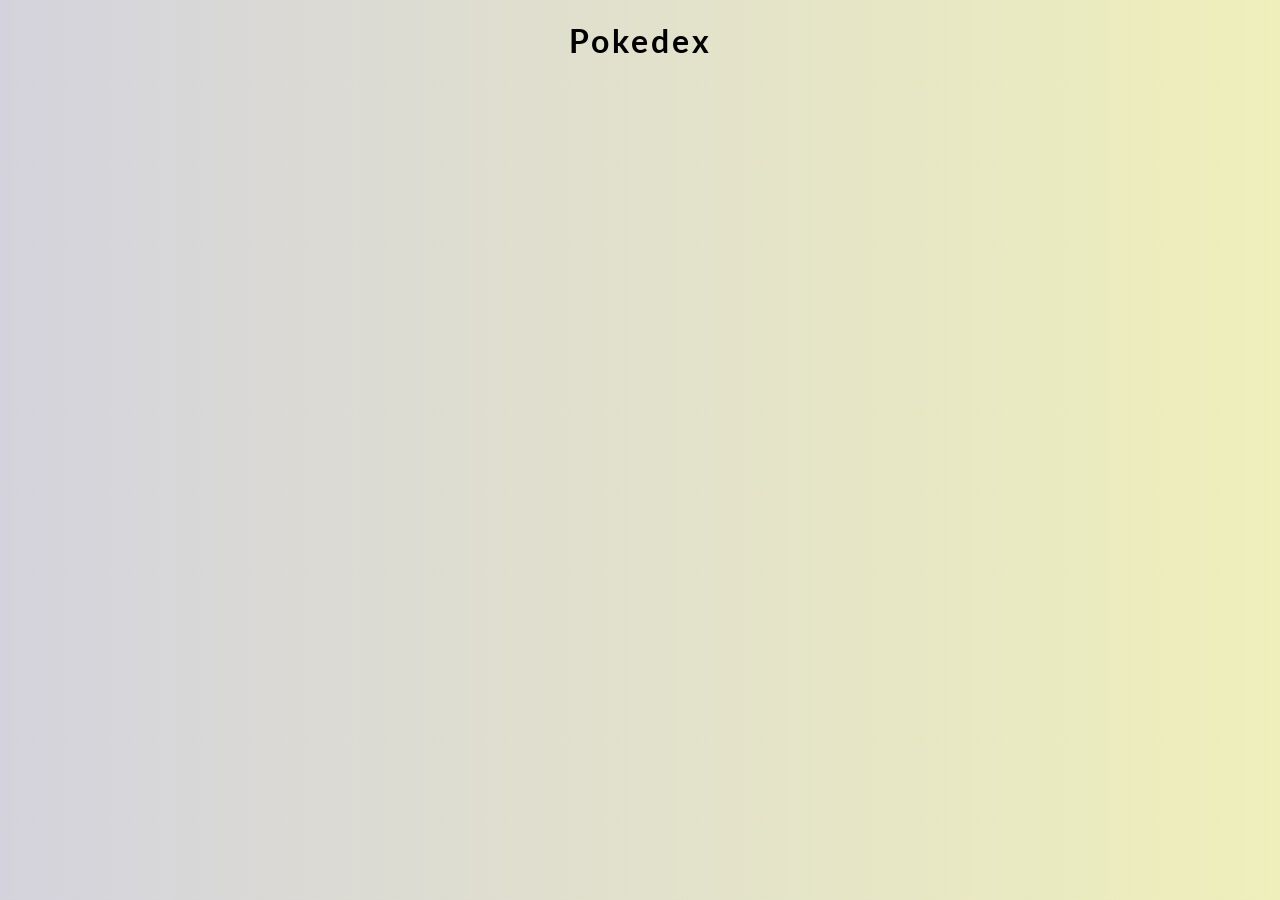
<file: index.html>
<!DOCTYPE html>
<html lang="en">
  <head>
    <meta charset="UTF-8" />
    <meta http-equiv="X-UA-Compatible" content="IE=edge" />
    <meta name="viewport" content="width=device-width, initial-scale=1.0" />
    <link rel="icon" type="image/x-icon" href="favicon.png.ico" />
    <link
      rel="stylesheet"
      href="https://cdnjs.cloudflare.com/ajax/libs/font-awesome/6.3.0/css/all.min.css"
      integrity="sha512-SzlrxWUlpfuzQ+pcUCosxcglQRNAq/DZjVsC0lE40xsADsfeQoEypE+enwcOiGjk/bSuGGKHEyjSoQ1zVisanQ=="
      crossorigin="anonymous"
      referrerpolicy="no-referrer"
    />
    <link rel="stylesheet" href="style.css" />
    <title>Pokedex</title>
  </head>
  <body>
    <h1>Pokedex</h1>
    <div class="poke-container" id="poke-container"></div>

    <script src="script.js"></script>
  </body>
</html>
</file>
<file: style.css>
@import url('https://fonts.googleapis.com/css2?family=Lato:wght@300;400&display=swap');

* {
  box-sizing: border-box;
}

body {
  background: #efefbb;
  background: linear-gradient(to right, #d4d3dd, #efefbb);
  font-family: 'Lato', sans-serif;
  display: flex;
  flex-direction: column;
  align-items: center;
  justify-content: center;
  margin: 0;
}

h1 {
  letter-spacing: 3px;
}

.poke-container {
  display: flex;
  flex-wrap: wrap;
  align-items: space-between;
  justify-content: center;
  margin: 0 auto;
  max-width: 1200px;
}

.pokemon {
  background-color: #eee;
  border-radius: 10px;
  box-shadow: 0 3px 15px rgba(100, 100, 100, 0.5);
  margin: 10px;
  padding: 20px;
  text-align: center;
}

.pokemon .img-container {
  background-color: rgba(255, 255, 255, 0.6);
  border-radius: 50%;
  width: 120px;
  height: 120px;
  text-align: center;
}

.pokemon .img-container img {
  max-width: 90%;
  margin-top: 20px;
}

.pokemon .info {
  margin-top: 20px;
}

.pokemon .info .number {
  background-color: rgba(0, 0, 0, 0.1);
  padding: 5px 10px;
  border-radius: 10px;
  font-size: 0.8em;
}

.pokemon .info .name {
  margin: 15px 0 7px;
  letter-spacing: 1px;
}
</file>
<file: pokedex/style.css>
@import url('https://fonts.googleapis.com/css2?family=Lato:wght@300;400&display=swap');

* {
  box-sizing: border-box;
}

body {
  background: #efefbb;
  background: linear-gradient(to right, #d4d3dd, #efefbb);
  font-family: 'Lato', sans-serif;
  display: flex;
  flex-direction: column;
  align-items: center;
  justify-content: center;
  margin: 0;
}

h1 {
  letter-spacing: 3px;
}

.poke-container {
  display: flex;
  flex-wrap: wrap;
  align-items: space-between;
  justify-content: center;
  margin: 0 auto;
  max-width: 1200px;
}

.pokemon {
  background-color: #eee;
  border-radius: 10px;
  box-shadow: 0 3px 15px rgba(100, 100, 100, 0.5);
  margin: 10px;
  padding: 20px;
  text-align: center;
}

.pokemon .img-container {
  background-color: rgba(255, 255, 255, 0.6);
  border-radius: 50%;
  width: 120px;
  height: 120px;
  text-align: center;
}

.pokemon .img-container img {
  max-width: 90%;
  margin-top: 20px;
}

.pokemon .info {
  margin-top: 20px;
}

.pokemon .info .number {
  background-color: rgba(0, 0, 0, 0.1);
  padding: 5px 10px;
  border-radius: 10px;
  font-size: 0.8em;
}

.pokemon .info .name {
  margin: 15px 0 7px;
  letter-spacing: 1px;
}
</file>
